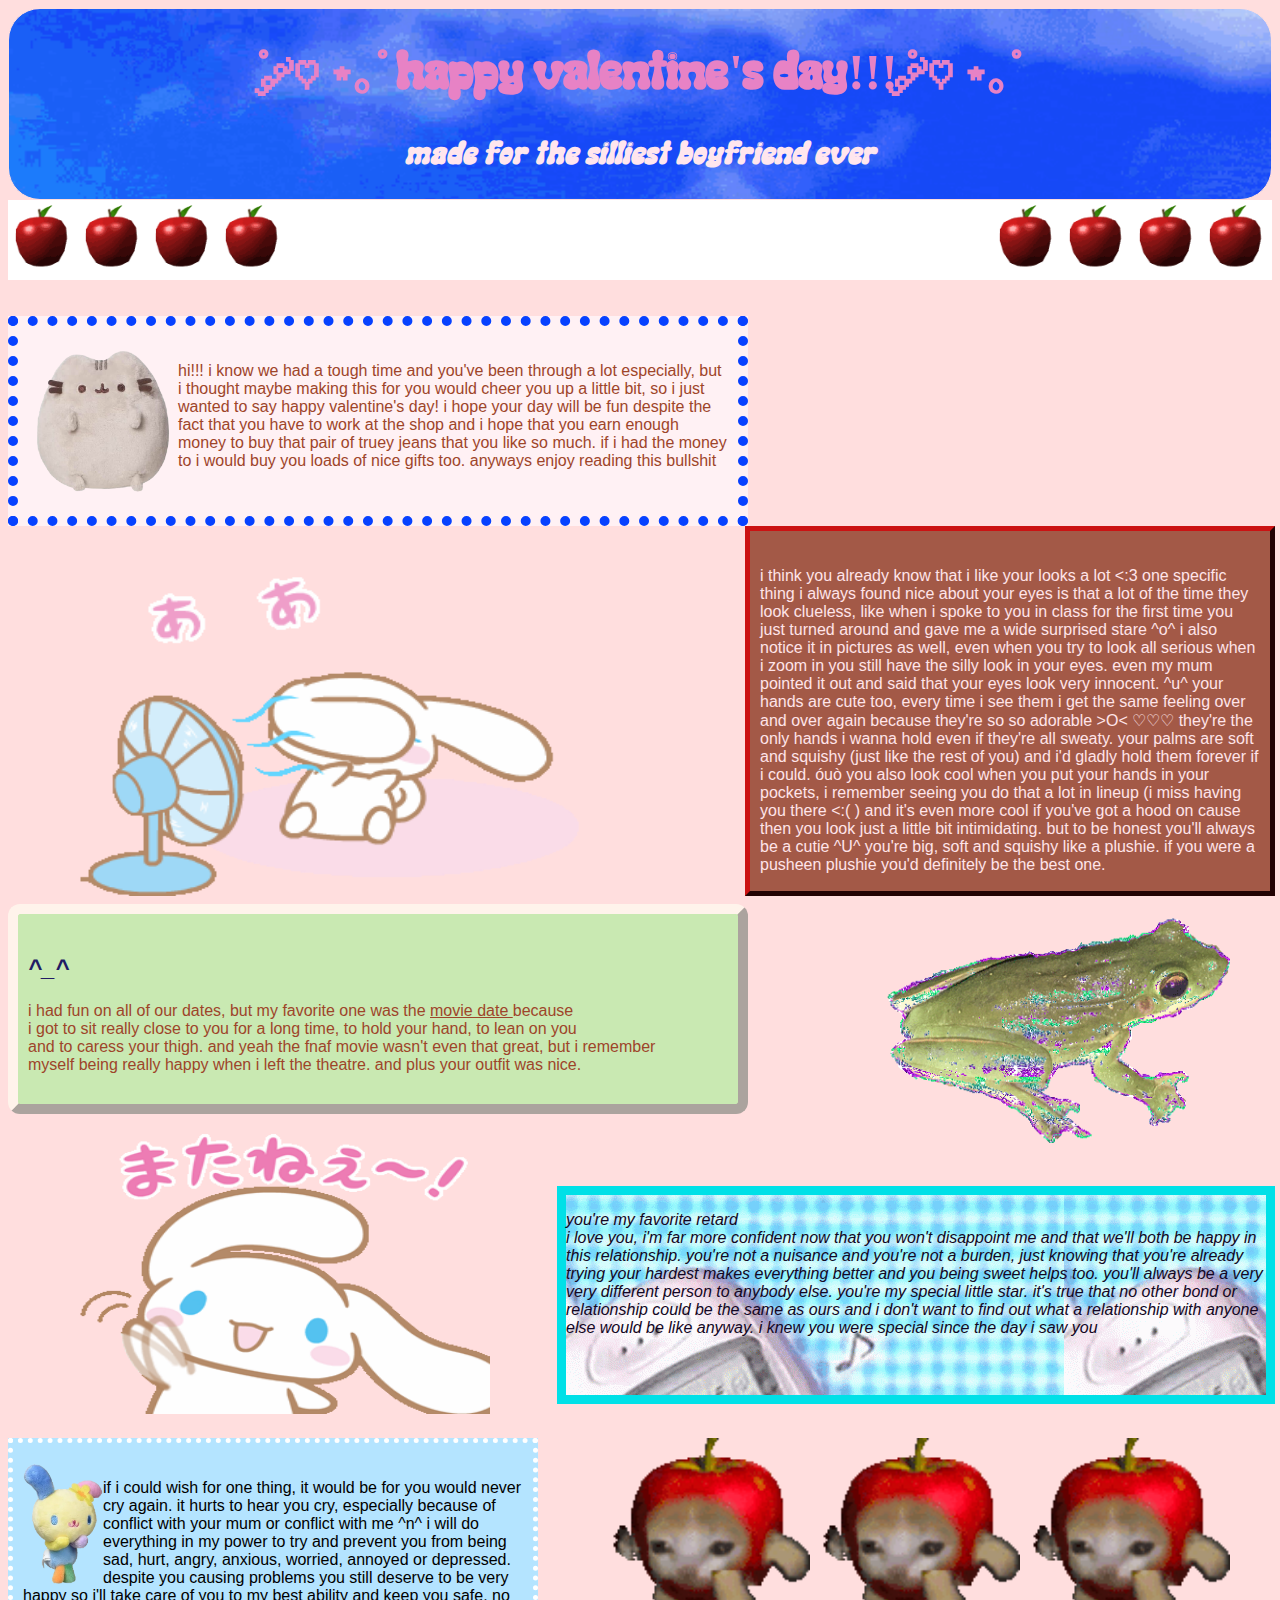
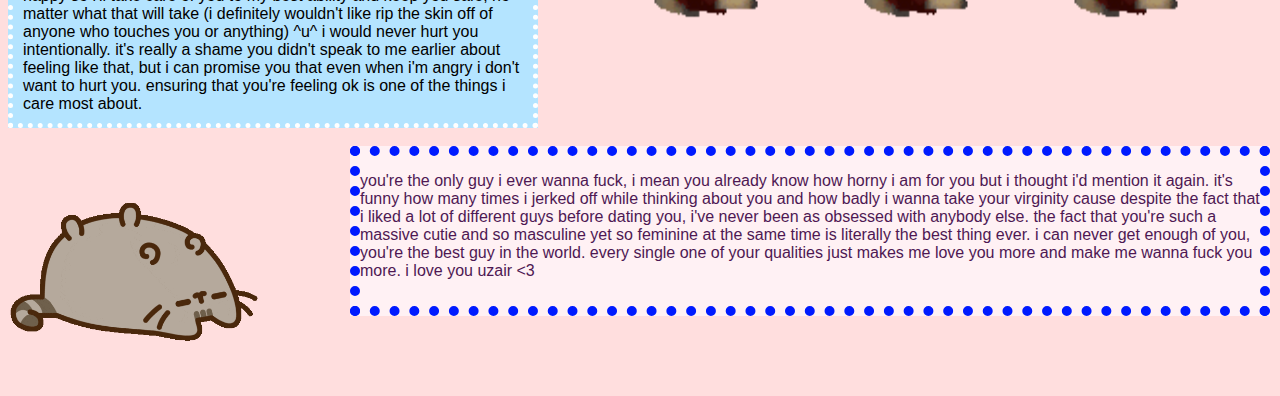
<file: index.html>
<!DOCTYPE html>
<html lang="en">
<head>
    <meta charset="UTF-8">
    <meta name="viewport" content="width=device-width, initial-scale=1.0">
    <title>Document</title>
</head>
<body>
    <link rel = "stylesheet" href = "heartsyle.css" type = "text/css">
</body>
</html>



<div class = "sky"> 
    <h1> ˚ ༘♡ ⋆｡˚ happy valentine's day!!! ˚ ༘♡ ⋆｡˚ </h1> 
    <h3> <i> made for the silliest boyfriend ever </i> </h3>
</div>

<div class = "box4"> 
    <img class = "leftimage" src = "apple.gif"
    width = "70" />
    <img class = "leftimage" src = "apple.gif"
    width = "70" />
    <img class = "leftimage" src = "apple.gif"
    width = "70" />
    <img class = "leftimage" src = "apple.gif"
    width = "70" />
  <img class = "rightimage" src = "apple.gif"
  width = "70" />
  <img class = "rightimage" src = "apple.gif"
  width = "70" />
  <img class = "rightimage" src = "apple.gif"
  width = "70" />
  <img class = "rightimage" src = "apple.gif"
  width = "70" />

</div> 



<br> <br>

<div class = "box2"> 
    <img class = "leftimage" src = "pusheen-PhotoRoom.png-PhotoRoom.png" 
    width = "150" />
<p class = "brown"> 
   hi!!! i know we had a tough time and you've been through a lot especially, but i thought maybe making this
   for you would cheer you up a little bit, so i just wanted to say happy valentine's day! i hope your day 
   will be fun despite the fact that you have to work at the shop and i hope that you earn enough money to buy
   that pair of truey jeans that you like so much. if i had the money to i would buy you loads of nice gifts
   too. anyways enjoy reading this bullshit
   
</p>
</div>
 
<div class = "box5"> 
<img class = "leftimage" src = "cinamo.gif"
width = "550"
height = "370" />
</div>

<div class = "box">
    <p class = "mg2"> 
        i think you already know that i like your looks a lot <:3 
        one specific thing i always found nice about your eyes is that a lot of the time 
        they look clueless, like when i spoke to you in class for the first time you just turned around 
        and gave me a wide surprised 
        stare ^o^ i also notice it in pictures as well, even when you try to look all serious
        when i zoom in you still have the silly look in your eyes. even my mum pointed it out 
        and said that your eyes look very innocent. ^u^ your hands are 
        cute too, every time i see them i get the same feeling over and over again because they're so so 
        adorable >O< ♡♡♡ they're the only hands i wanna hold even if they're all sweaty.  
        your palms are soft and squishy (just like the rest of you) and i'd gladly hold 
        them forever if i could. óuò you also
        look cool when you put your hands in your pockets, i remember seeing you do that a lot 
        in lineup (i miss having you there <:( ) and it's even more cool if you've got a hood
        on cause then you look just a little bit intimidating. but to be honest you'll always
        be a cutie ^U^ you're big, soft and squishy like a plushie. if you were a pusheen plushie
        you'd definitely be the best one.
    </p>
</div>
<br> <br> <br> <br><br> <br> <br> <br> <br> <br><br> <br> 

<br> 
<br> <br> <br> <br> <br> 
<br> <br> <br> 


<div class = "rightbox"> 
    <img class = "rightimage" src = "frog.gif" 
width = "350"/> 
</div>

<div class = "box3">
    <h2> <i> ^_^ </i> </h2>
    <p class = "brown">
        i had fun on all of our dates, but my favorite one was the <u> movie date </u> because <br>
        i got to sit really close to you for a long time, to hold your hand, to lean on you <br>
        and to caress your thigh. and yeah the fnaf movie wasn't even that great, but i remember <br>
        myself being really happy when i left the theatre. and plus your outfit was nice. 
</div>

<div class = "box5"> 
    <img class = "leftimage" src = "roll.gif"
    width = "450"
    height = "300" />
</div>
<br> <br> <br> <br>


<div class = "box8">
    <p class = "hart"> <i> you're my favorite retard <br> i love you, i'm far more confident now
    that you won't disappoint me and that we'll both be happy in this relationship. you're not
    a nuisance and you're not a burden, just knowing that you're already trying your hardest makes
    everything better and you being sweet helps too. you'll always be a very very different person
    to anybody else. you're my special little star. it's true that no other bond or relationship 
    could be the same as ours and i don't want to find out what a relationship with anyone else
    would be like anyway. i knew you were special since the day i saw you </i>

    </p>
</div> 
<br><br> <br> <br> <br> <br> <br> <br> <br> <br><br> <br> <br> <br> 

<div class = rightbox> 
    <img class = "rightimage" src = "appl.gif" 
width = "210" />
<img class = "rightimage" src = "appl.gif" 
width = "210" />
<img class = "rightimage" src = "appl.gif" 
width = "210" />
</div>

<div class = "box7"> 
    <img class = "leftimage" src = "plushiee.png"
    width = "80" />
    <p> if i could wish for one thing, it would be for you would never cry again. it hurts to 
        hear you cry, especially because of conflict with your mum or conflict with me ^n^ 
        i will do everything in my power to try and prevent you from being sad, hurt, angry, anxious, 
        worried, annoyed or depressed. despite you causing problems you still deserve to be 
        very happy so i'll take care of you to my best ability and keep you safe, no matter what that 
        will take (i definitely wouldn't like rip the skin off of anyone who touches you or anything) ^u^ 
        i would never hurt you intentionally. it's really a shame you didn't speak to me earlier about 
        feeling like that, but i can promise you that even when i'm angry i don't want to hurt you. 
        ensuring that you're feeling ok is one of the things i care most about.
 </p>
</div>


<br> 

<img class = "leftimage" src = "pusheen.gif"
width = "250" />

<div class = "box6"> 
    <p class = "purple"> you're the only guy i ever wanna fuck, i mean you already know how horny i am for you but 
        i thought i'd mention it again. it's funny how many times i jerked off while thinking about you and 
        how badly i wanna take your virginity cause despite the fact that i liked a lot of different guys 
        before dating you, i've never been as obsessed with anybody else. the fact that you're such a massive
        cutie and so masculine yet so feminine at the same time is literally the best thing ever. i can never 
        get enough of you, you're the best guy in the world. every single one of your qualities just makes me
        love you more and make me wanna fuck you more. i love you uzair <3 
    </p>
</div>
</file>
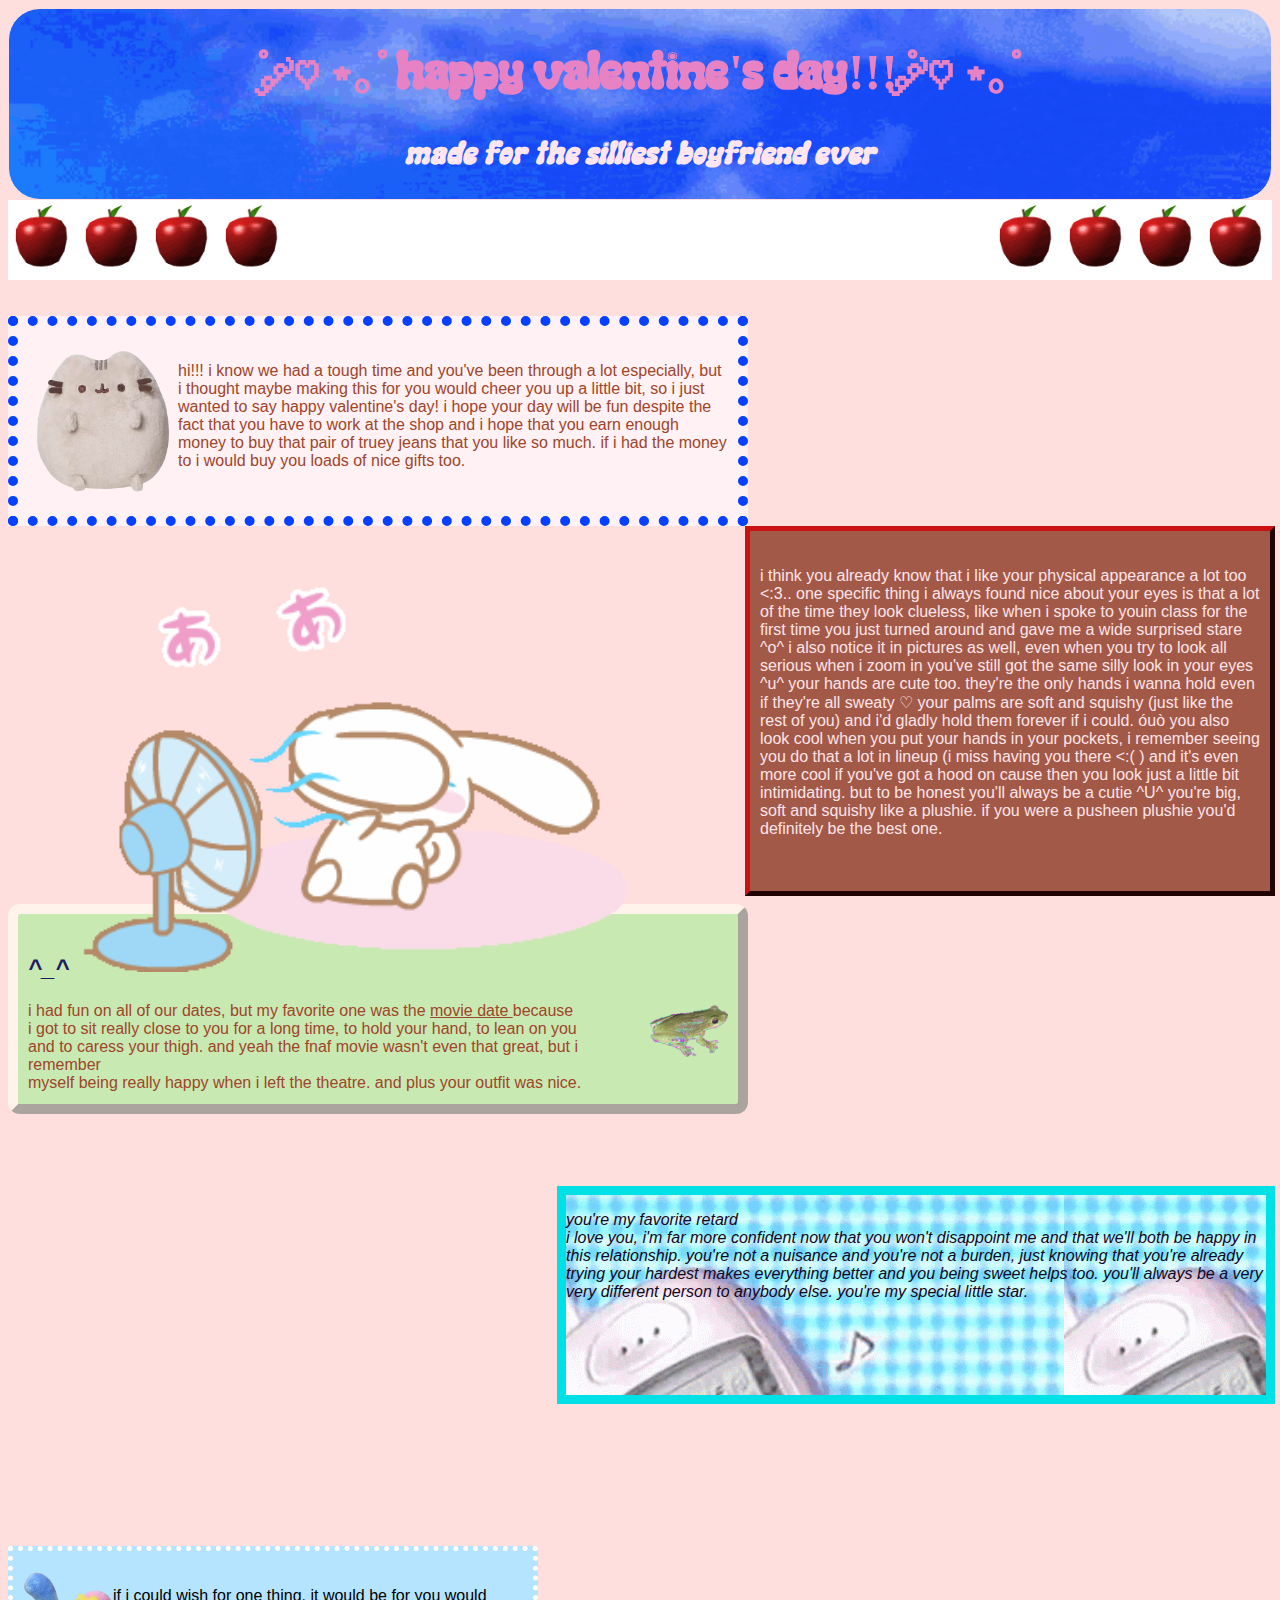
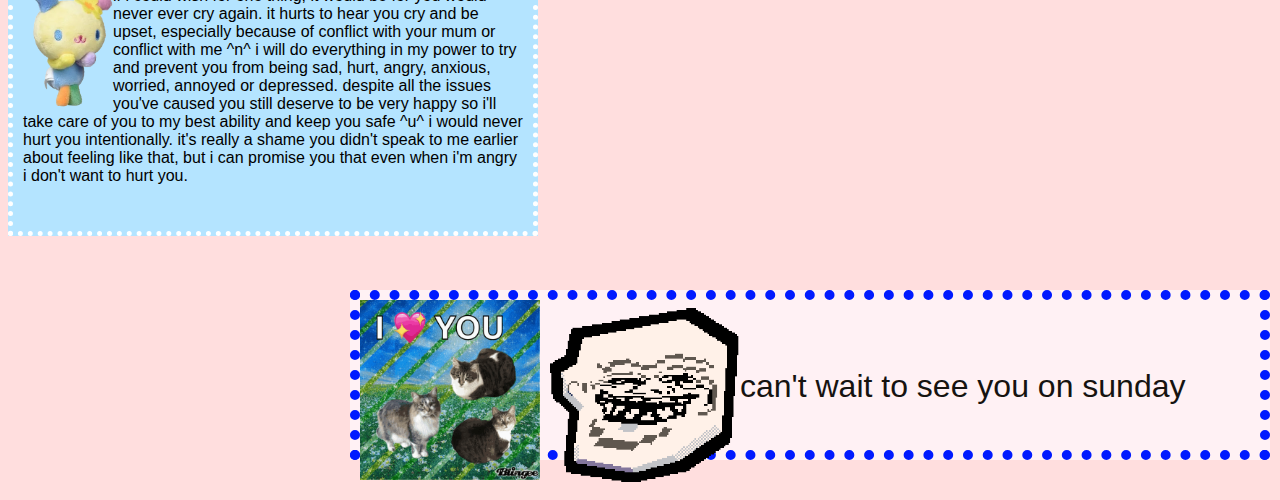
<file: heart.html>
<!DOCTYPE html>
<html lang="en">
<head>
    <meta charset="UTF-8">
    <meta name="viewport" content="width=device-width, initial-scale=1.0">
    <title>Document</title>
</head>
<body>
    <link rel = "stylesheet" href = "heartsyle.css" type = "text/css">
</body>
</html>



<div class = "sky"> 
    <h1> ˚ ༘♡ ⋆｡˚ happy valentine's day!!! ˚ ༘♡ ⋆｡˚ </h1> 
    <h3> <i> made for the silliest boyfriend ever </i> </h3>
</div>

<div class = "box4"> 
    <img class = "leftimage" src = "apple.gif"
    width = "70" />
    <img class = "leftimage" src = "apple.gif"
    width = "70" />
    <img class = "leftimage" src = "apple.gif"
    width = "70" />
    <img class = "leftimage" src = "apple.gif"
    width = "70" />
  <img class = "rightimage" src = "apple.gif"
  width = "70" />
  <img class = "rightimage" src = "apple.gif"
  width = "70" />
  <img class = "rightimage" src = "apple.gif"
  width = "70" />
  <img class = "rightimage" src = "apple.gif"
  width = "70" />

</div> 



<br> <br>

<div class = "box2"> 
    <img class = "leftimage" src = "pusheen-PhotoRoom.png-PhotoRoom.png" 
    width = "150" />
<p class = "brown"> 
   hi!!! i know we had a tough time and you've been through a lot especially, but i thought maybe making this
   for you would cheer you up a little bit, so i just wanted to say happy valentine's day! i hope your day 
   will be fun despite the fact that you have to work at the shop and i hope that you earn enough money to buy
   that pair of truey jeans that you like so much. if i had the money to i would buy you loads of nice gifts
   too.
   
</p>
</div>
 
<div class = "box5"> 
<img class = "leftimage" src = "cinamo.gif"
width = "600" />
</div>

<div class = "box">
    <p class = "mg2"> 
        i think you already know that i like your physical appearance a lot too <:3.. 
        one specific thing i always found nice about your eyes is that a lot of the time 
        they look clueless, like when i spoke to youin class for the first time you just turned around 
        and gave me a wide surprised 
        stare ^o^ i also notice it in pictures as well, even when you try to look all serious
        when i zoom in you've still got the same silly look in your eyes ^u^ your hands are 
        cute too. they're the only hands i wanna hold even if they're all sweaty ♡ 
        your palms are soft and squishy (just like the rest of you) and i'd gladly hold 
        them forever if i could. óuò you also
        look cool when you put your hands in your pockets, i remember seeing you do that a lot 
        in lineup (i miss having you there <:( ) and it's even more cool if you've got a hood
        on cause then you look just a little bit intimidating. but to be honest you'll always
        be a cutie ^U^ you're big, soft and squishy like a plushie. if you were a pusheen plushie
        you'd definitely be the best one.
    </p>
</div>
<br> <br> <br> <br><br> <br> <br> <br> <br> <br><br> <br> <br> <br> <br> <br><br> <br><br> <br> <br> 

<div class = "box3">
    <h2> <i> ^_^ </i> </h2> <img class = "rightimage" src = "frog.gif" 
    width = "80"/> 
    <p class = "brown">
        i had fun on all of our dates, but my favorite one was the <u> movie date </u> because <br>
        i got to sit really close to you for a long time, to hold your hand, to lean on you <br>
        and to caress your thigh. and yeah the fnaf movie wasn't even that great, but i remember <br>
        myself being really happy when i left the theatre. and plus your outfit was nice. 
</div>


<br> <br> <br>


<br>
<div class = "box8">
    <p class = "hart"> <i> you're my favorite retard <br> i love you, i'm far more confident now
    that you won't disappoint me and that we'll both be happy in this relationship. you're not
    a nuisance and you're not a burden, just knowing that you're already trying your hardest makes
    everything better and you being sweet helps too. you'll always be a very very different person
    to anybody else. you're my special little star. </i>

    </p>
</div> 
<br><br> <br> <br> <br> <br> <br> <br> <br> <br><br> <br> <br> <br> 
<br> <br> <br> <br> <br><br> 

<div class = "box7"> 
    <img class = "leftimage" src = "plushiee.png"
    width = "90" />
    <p> if i could wish for one thing, it would be for you would never ever cry again. it hurts to 
        hear you cry and be upset, especially because of conflict with your mum or conflict with me ^n^ 
        i will do everything in my power to try and prevent you from being sad, hurt, angry, anxious, 
        worried, annoyed or depressed. despite all the issues you've caused you still deserve to be 
        very happy so i'll take care of you to my best ability and keep you safe ^u^ i would never 
        hurt you intentionally. it's really a shame you didn't speak to me earlier about feeling like that,
        but i can promise you that even when i'm angry i don't want to hurt you.
 </p>
</div>
<br> <br> <br> 

<div class = "box6"> 
    <img class = "leftimage" src = "field.gif"
    width = "180" />
    <img class = "leftimage" src = "trollface.gif"
    width = "200" />
    
    <br> <br> 
    <p class = "big"> can't wait to see you on sunday </p>
   
</div>
</file>
<file: heartsyle.css>
body {
    background-color: rgb(255, 222, 222);
}

p {
    font-family:'Gill Sans', 'Gill Sans MT', Calibri, 'Trebuchet MS', sans-serif
}

h1 {
    font-family: bubble;
    color: rgb(231, 130, 197);
    font-size: 50px;
    text-align: center;
}

.white {
    color:  rgb(255, 230, 238);
}

h2 {
    color: rgb(34, 27, 100);
    font-family: Arial, Helvetica, sans-serif;
}

h3 {
    color: rgb(255, 230, 238);
    font-family: bubble;
    font-size: 30px;
    text-align: center;
    letter-spacing: 1px;
}

.sky {
    height: 190px;
    background-image: url(sky.gif);
    background-size: cover;
    border: solid rgb(255, 222, 222) 1px;
    border-radius: 32px;
} 

.leftimage {
    float: left;
}

.brown {
    color: rgb(158, 69, 42);
}

.rightimage { 
    float: right;
}

.mg2 {
    color: rgb(255, 228, 233);
}

.box {
    background-color: rgb(163, 89, 71);
    border: 5px outset rgb(119, 11, 11);
    width: 500px;
    height: 330px;
    padding: 10px;
    padding-top: 20px;
    position: absolute; 
    right: 5px;

}

.box2 {
    background-color: rgb(255, 241, 244);
    width: 700px;
    height: 160px;
    padding: 10px;
    padding-top: 20px;
    border: 10px dotted rgb(7, 65, 255);
}

.box3 {
    background-color: rgb(201, 233, 178);
    width: 700px;
    height: 160px;
    padding: 10px;
    padding-top: 20px;
    border: 10px outset rgb(255, 243, 235);
    border-radius: 12px;
}

.box4 {
    height: 80px;
    background-color: white;
}

.box5 {
    position: absolute;
    left: 40px;
}

.box6 { 
    height: 150px;
    width: 900px;
    background-color: rgb(255, 241, 244);
    position: absolute;
    right: 10px;
    border: dotted rgb(0, 26, 255) 10px;
}

.big {
    font-family:'Franklin Gothic Medium', 'Arial Narrow', Arial, sans-serif;
    font-size: xx-large;
    color: rgb(22, 19, 16);
}

.box7 {
    width: 500px;
    height: 250px;
    padding: 10px;
    padding-top: 20px;
    background-color: rgb(180, 228, 255);
    border: 5px dotted rgb(255, 255, 255);
}

.box8 { 
    width: 700px;
    height: 200px;
    background-image: url(fon.gif);
    background-size: auto;
    border: 9px solid rgb(0, 224, 231);
    position: absolute; 
    right: 5px;
}

.hart{
    color: rgb(19, 7, 36);
}

@font-face {
    font-family: bubble;
    src: url(fat.ttf);
}

@font-face {
    font-family: big;
    src: url(sili.ttf);
}

ul {
    list-style-type: none;
    margin: 0;
    padding: 0;
    background-color: rgb(255, 244, 243)
  }


.radial-text-gradient {
    background: radial-gradient(circle, rgb(0, 0, 0), rgb(34, 27, 100));
    -webkit-background-clip: text;
    background-clip: text;
    color: transparent;
}

.purple {
    color: rgb(78, 24, 83);
}

.rightbox {
    position: absolute;
    right: 50px;
}
</file>
